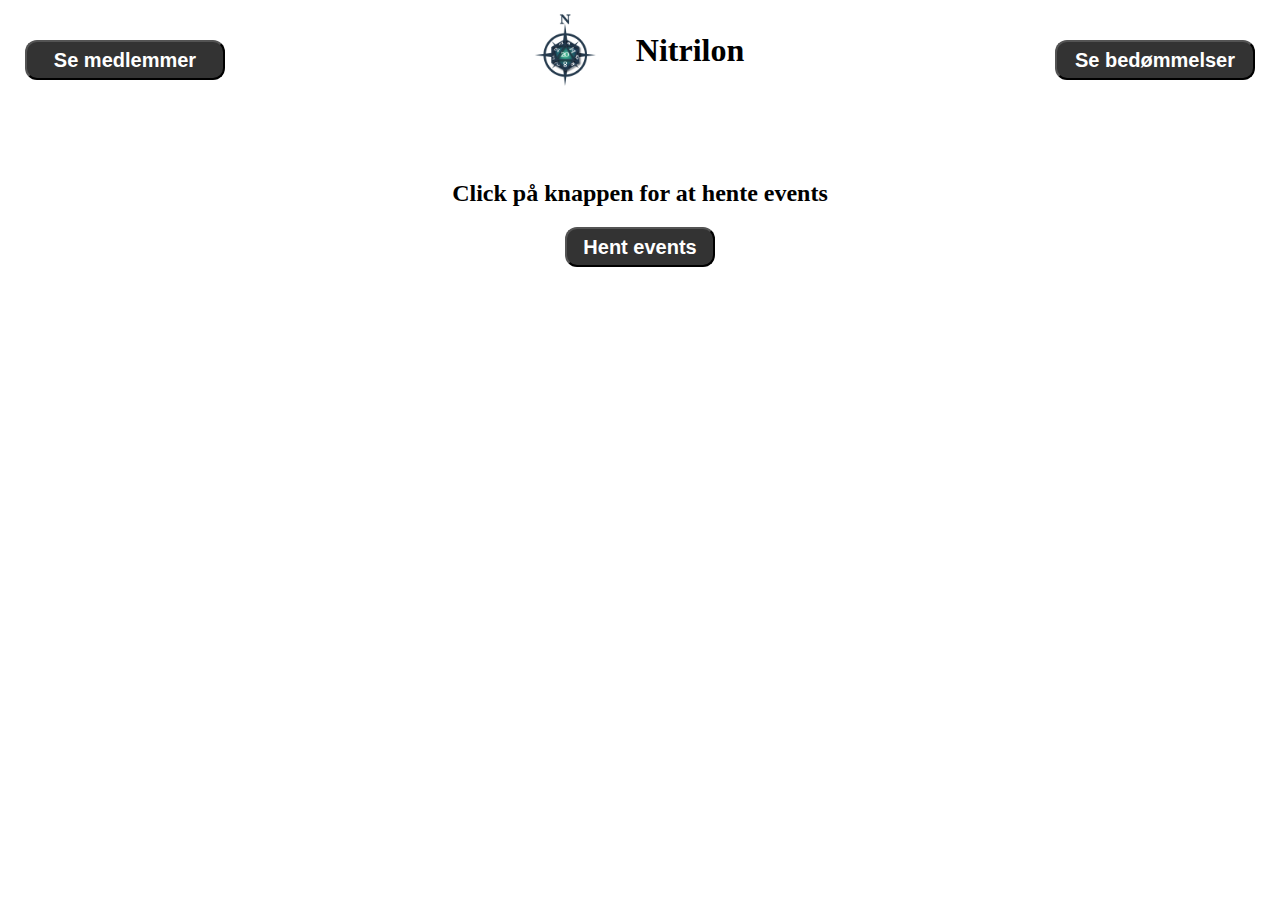
<file: Nitrilon.Web/index.html>
<!DOCTYPE html>
<html lang="en">
<head>
  <meta charset="UTF-8">
  <meta name="viewport" content="width=device-width, initial-scale=1.0">
  <link rel="stylesheet" href="./css/style.css">
  <script src="./scripts/script-events.js" defer></script>
  <title>Nitrilon - API Site</title>
</head>
<body>

  <!-- Header Styling -->
  <header id="index">
    <section>
      <!-- Sends the EventResponsible to the site members.html -->
      <button class="pointer Buttons" id="memberSite">Se medlemmer</button>
   </section>
    <section>
      <img src="./img/Nitrilon_Logo.png" alt="">
      <h1>Nitrilon</h1>
    </section>
    <section>
      <!-- Sends the EventResponsible to the site ratings.html -->
       <button class="pointer Buttons" id="ratingSite">Se bedømmelser</button>
    </section>    
  </header>

  <!-- Main Content Styling -->
  <main>
    <section id="apiSection">
      <h2>Click på knappen for at hente events</h2>
      <button class="pointer Buttons" id="fetchButton">Hent events</button>
      <!-- Sends the EventResponsible to the site smileys.html, when they click on an active or future event -->
      <div id="event-Container"></div>
    </section>
  </main>

</body>
</html>
</file>
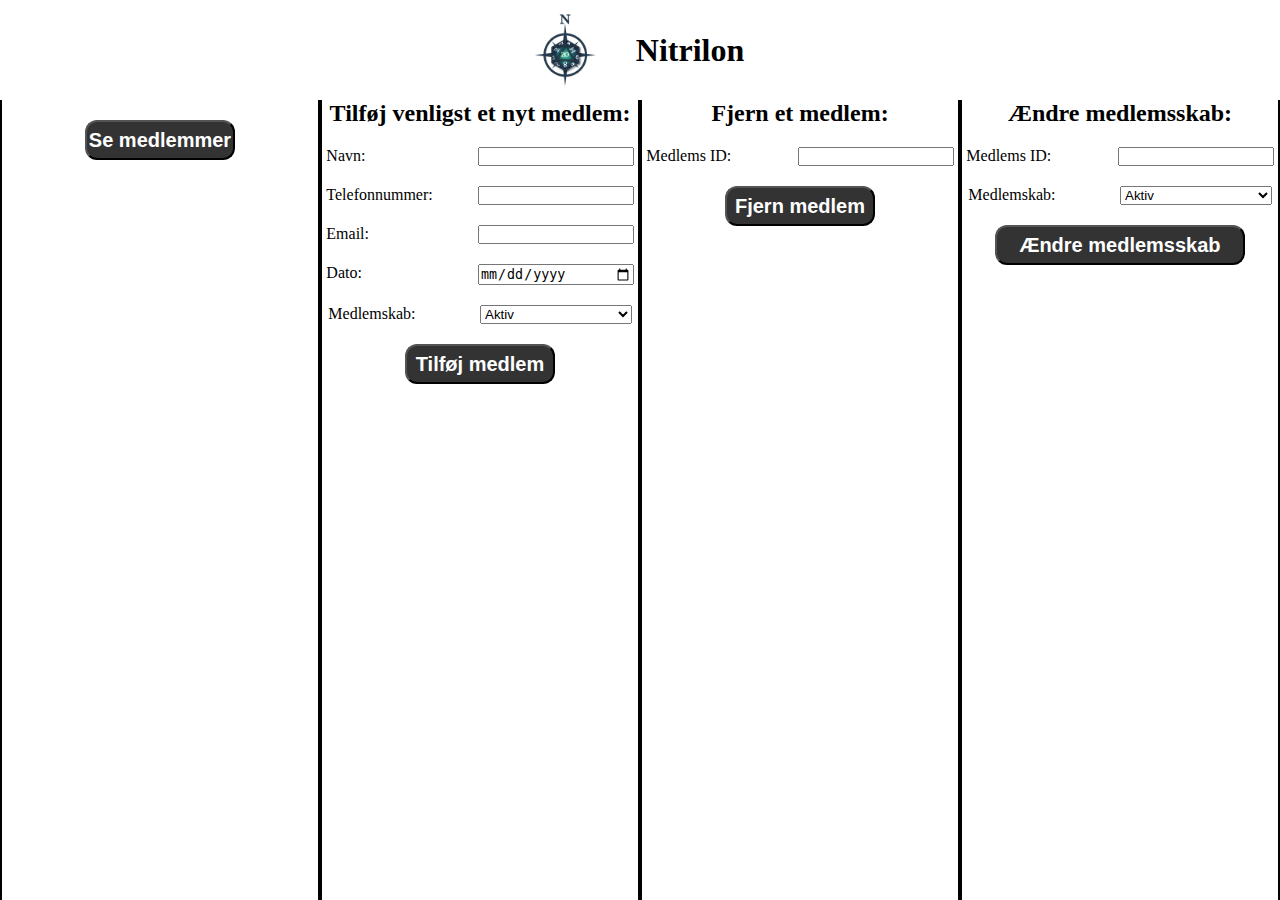
<file: Nitrilon.Web/members.html>
<!DOCTYPE html>
<html lang="en">
<head>
  <meta charset="UTF-8">
  <meta name="viewport" content="width=device-width, initial-scale=1.0">
  <link rel="stylesheet" href="./css/style.css">
  <script src="./scripts/script-members.js" defer></script>
  <title>Nitrilon - Members</title>
</head>
<body>

  <!-- Header Styling -->
  <header>
    <section>
      <img src="./img/Nitrilon_Logo.png" alt="">
      <h1>Nitrilon</h1>
    </section>
  </header>

  <!-- Main Content Styling -->
  <main id="memberMain">
    <!-- 1. Se alle medlemmer og se hvilket type medlemskab de har, måske opdele dem efter medlemsskab, smid dem ind i en div baseret på medlemsskabet -->
    <section id="firstSection">
      <button class="Buttons pointer" id="seeMembers">Se medlemmer</button>
    </section>
    <!-- 2. Tilføje nye medlemmer: Name (obligatorisk), PhoneNumber, Email, Date (obligatorisk), MembershipId (obligatorisk). -->
    <section id="secondSection">
      <h2>Tilføj venligst et nyt medlem:</h2>
      <form id="addMemberForm">
        <label for="name">Navn:</label>
        <input type="text" id="name" name="name" required>
        <label for="phoneNumber">Telefonnummer:</label>
        <input type="tel" id="phoneNumber" name="phoneNumber">
        <label for="email">Email:</label>
        <input type="email" id="email" name="email">
        <label for="date">Dato:</label>
        <input type="date" id="date" name="date" required>
        <label for="membershipId">Medlemskab:</label>
        <select id="membershipId" name="membershipId" required>
          <option value="1">Aktiv</option>
          <option value="2">Passiv</option>
          <option value="3">Udgået</option>
        </select>
        <button class="Buttons pointer" type="submit">Tilføj medlem</button>
      </form>
    </section>
    <!-- 3. Fjerne medlemmer: f.eks. baseret på memberId -->
    <section id="thirdSection">
      <h2>Fjern et medlem:</h2>
      <form id="removeMemberForm">
        <label for="memberId">Medlems ID:</label>
        <input type="number" id="memberId" name="memberId" required>
        <button class="Buttons pointer" type="submit">Fjern medlem</button>
      </form>
    </section>
    <!-- 4. Ændre medlemsskab imellem passiv, aktiv og udgået. -->
    <section id="fourthSection">
      <h2>Ændre medlemsskab:</h2>
      <form id="changeMembershipForm">
        <label for="memberId">Medlems ID:</label>
        <input type="number" id="memberId" name="memberId" required>
        <label for="membershipId">Medlemskab:</label>
        <select id="membershipId" name="membershipId" required>
          <option value="1">Aktiv</option>
          <option value="2">Passiv</option>
          <option value="3">Udgået</option>
        </select>
        <button class="Buttons pointer" type="submit">Ændre medlemsskab</button>
      </form>
    </section>
  </main>
  
</body>
</html>
</file>
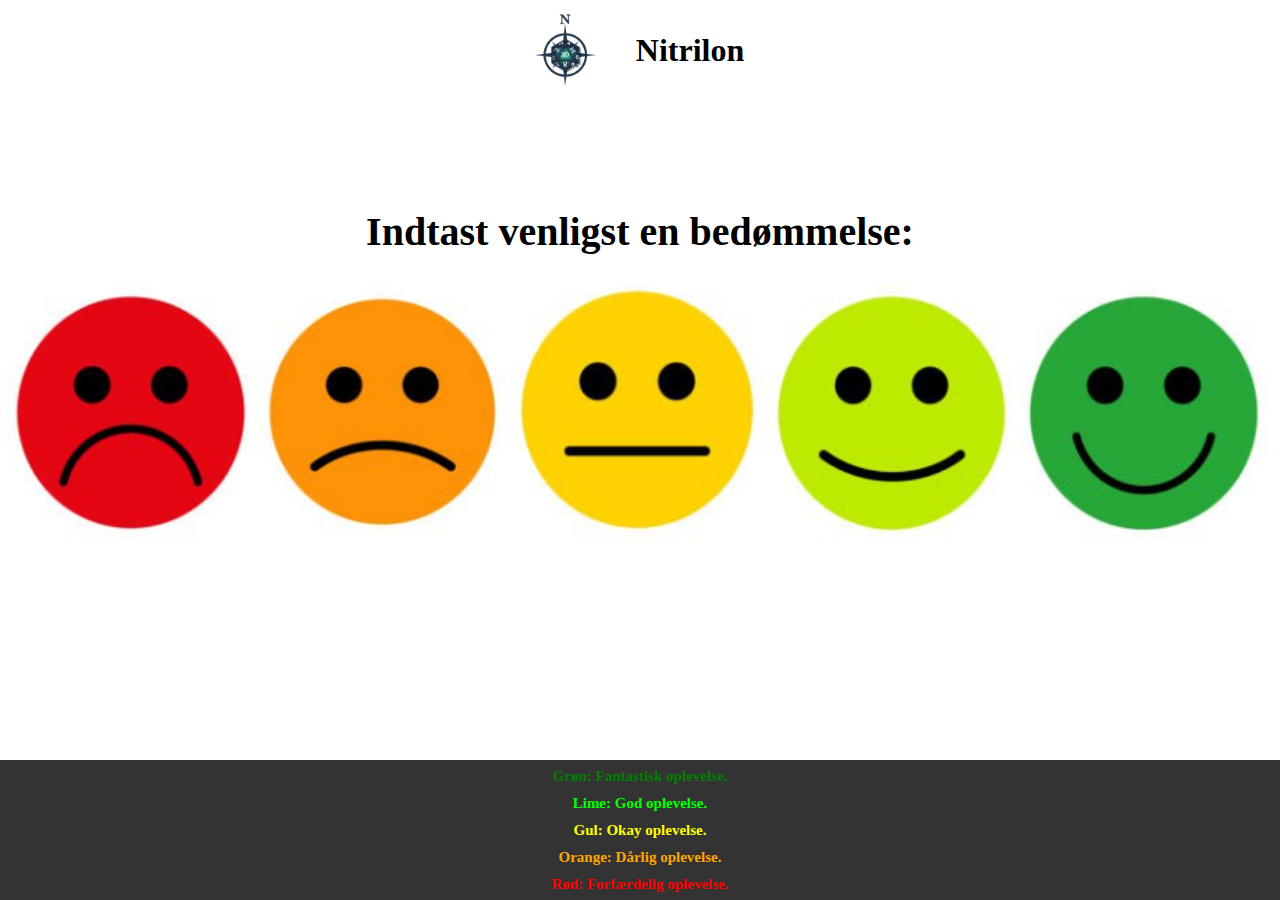
<file: Nitrilon.Web/smileys.html>
<!DOCTYPE html>
<html lang="en">
<head>
  <meta charset="UTF-8">
  <meta name="viewport" content="width=device-width, initial-scale=1.0">
  <link rel="stylesheet" href="./css/style.css">
  <script src="./scripts/script-smiley.js" defer></script>
  <title>Nitrilon - Smileys</title>
</head>
<body>

  <!-- Header Styling -->
  <header>
    <section>
      <img src="./img/Nitrilon_Logo.png" alt="">
      <h1>Nitrilon</h1>
    </section>
  </header>

  <!-- Main Content Styling -->
  <main id="smileyMain">
    <h2>Indtast venligst en bedømmelse:</h2>
    <section id="smileySection">
      <img id="red" src="./img/Red.png" 
      alt="Red Smiley - Forfærdelig oplevelse">
      <img id="orange" src="./img/Orange.png" 
      alt="Orange Smiley - Dårlig oplevelse">
      <img id="yellow" src="./img/Yellow.png" 
      alt="Yellow Smiley - Okay oplevelse">
      <img id="lime" src="./img/Lime.png" 
      alt="Lime Smiley - God oplevelse">
      <img id="green" src="./img/Green.png" 
      alt="Green Smiley - Fantastisk oplevelse">      
    </section>
  </main>

  <!-- Footer Styling -->
  <footer>
    <h3>Grøn: Fantastisk oplevelse.</h3>
    <h3>Lime: God oplevelse.</h3>
    <h3>Gul: Okay oplevelse.</h3>
    <h3>Orange: Dårlig oplevelse.</h3>
    <h3>Rød: Forfærdelig oplevelse.</h3>
  </footer>
  
</body>
</html>
</file>
<file: Nitrilon.Web/css/style.css>
*
{
  margin: 0px;
  padding: 0px;
}

/* GENERAL STYLING */

.Buttons
{
  margin-top: 20px;
  border-radius: 12px;
  height: 40px;
  width: 150px;
  font-weight: bold;
  font-size: 20px;
  background-color: #333;
  color: white;
}

.pointer
{
  cursor: pointer;
}

/* BODY STYLING */

body 
{
  min-height: 100vh;
}

/* HEADER STYLING */

header
{
  width: 100%;
  display: flex;
}

header h1
{
  margin-left: 20px;
  margin-right: 20px;
}

header section
{
  display: flex;
  justify-content: center;
  align-items: center;
  width: 100%;
}

#index section:nth-of-type(2)
{  
  width: calc(100vw - 400px);
}

#index section:nth-of-type(1),
#index section:nth-of-type(3)
{
  display: flex;
  justify-content: center;
  align-items: center;
  width: 200px;
  margin-left: 25px;
  margin-right: 25px;
}

#index .Buttons
{
  width: 200px;
}

header img
{
  height: 100px;
}

/* MAIN STYLING */

#apiSection
{
  display: flex;
  flex-direction: column;
  justify-content: center;
  align-items: center;
  margin-top: calc(20vh - 100px);
}

#event-Container
{
  display: flex;
  flex-direction: column;
  justify-content: center;
  align-items: center;
}

.eventCard
{
  display: flex;
  flex-direction: column;
  justify-content: center;
  align-items: center;
  border: 2px solid #333;
  border-radius: 12px;
  background-color: #333;
  color: white;
  margin-top: 20px;
  width: 150px;
  min-height: 30px;
}

.ratingCard
{
  display: flex;
  flex-direction: column;
  align-items: flex-end;
}

/* SMILEY STYLING */

#smileyMain h2
{
  margin-top: calc(50vh - 18vh - 180px);
  text-align: center;
  font-size: 40px;
}

#smileySection
{
  display: flex;
  justify-content: center;
  flex-wrap: wrap;
  width: 100vw;
  margin-top: 30px;
  
}

#smileySection img 
{
  width: calc(99vw / 5);
}

/* MEMBER STYLING */

#memberMain
{
  width: 100%;
  display: flex;
  min-height: calc(100vh - 100px);
}

#memberMain section
{
  width: 25%;
  display: flex;
  flex-direction: column;
  align-items: center;
  min-height: calc(100vh - 100px);
  border-left: 2px solid black;
  border-right: 2px solid black;
}

#member-Container,
#member-Container div
{
  display: flex;
  flex-direction: column;
  align-items: center;
  width: 90%;
}

.memberCard
{
  display: flex;
  flex-direction: column;
  align-items: center;
  border: 2px solid #333;
  border-radius: 12px;
  background-color: #333;
  color: white;
  margin-top: 20px;
  margin-bottom: 20px;
  width: 100%;
  min-height: 30px;
  padding-top: 5px;
  padding-bottom: 5px;
}

#addMemberForm,
#removeMemberForm,
#changeMembershipForm
{
  display: flex;
  flex-wrap: wrap;
  justify-content: center;
  width: 100%;
}

#addMemberForm label,
#addMemberForm input,
#addMemberForm select,
#removeMemberForm label,
#removeMemberForm input,
#changeMembershipForm label,
#changeMembershipForm input,
#changeMembershipForm select
{
  display: block;
  width: 48%;
  margin-top: 20px;
}

#changeMembershipForm button
{
  width: 250px;
}

/* FOOTER STYLING */

footer 
{
  display: flex;
  flex-direction: column;
  justify-content: center;
  align-items: center;
  position: fixed;
  bottom: 0px;
  right: 0px;
  left: 0px;
  background-color: #333;
  height: calc(25px * 5 + 15px);
}

footer h3 
{
  font-size: 15px;
}

footer h3:nth-of-type(1),
footer h3:nth-of-type(2),
footer h3:nth-of-type(3),
footer h3:nth-of-type(4)
{
  margin-bottom: 10px;
}

footer h3:nth-of-type(1)
{
  color: green;
}

footer h3:nth-of-type(2)
{
  color: lime;
}

footer h3:nth-of-type(3)
{
  color: yellow;
}

footer h3:nth-of-type(4)
{
  color: orange;
}

footer h3:nth-of-type(5)
{
  color: red;
}
</file>
